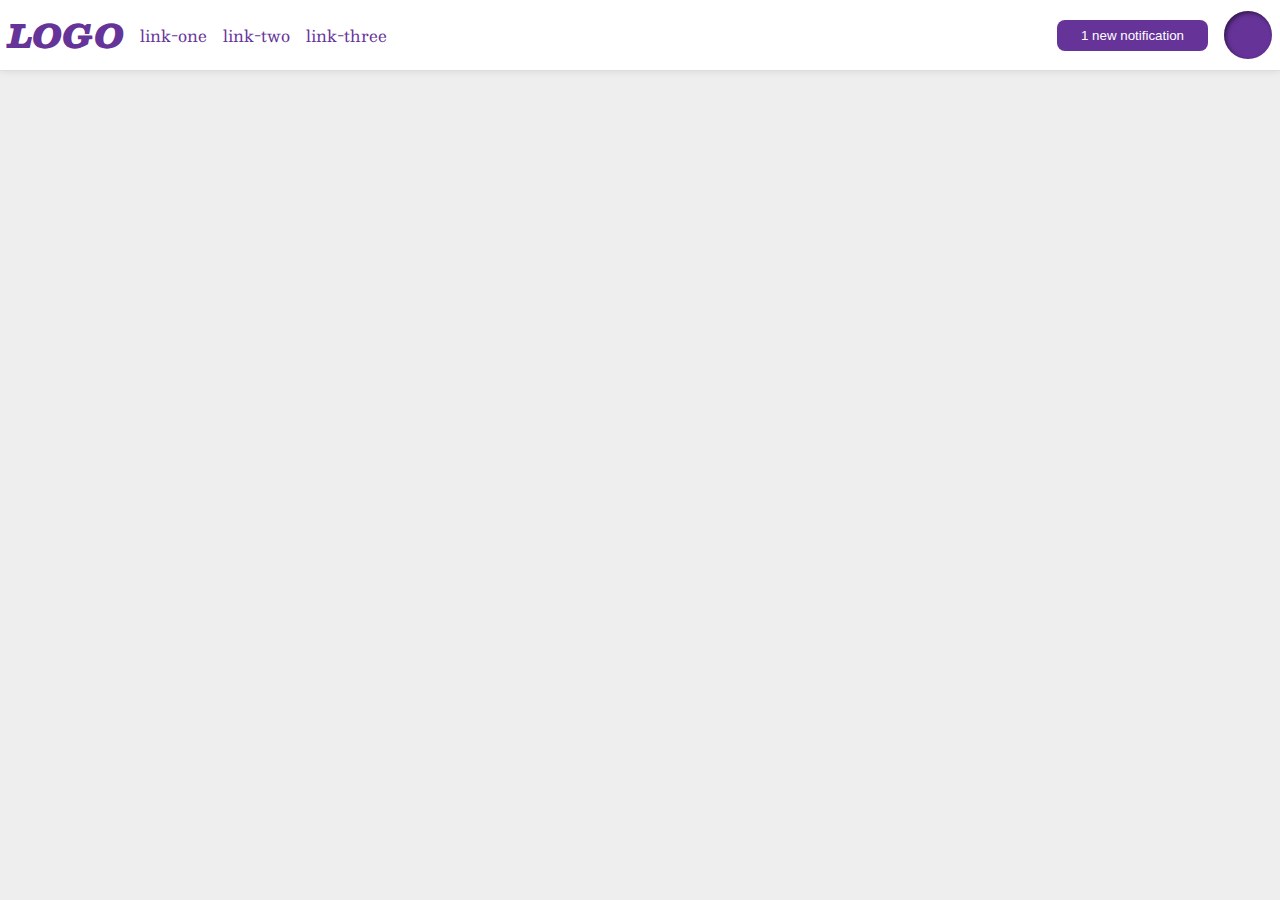
<file: flex/03-flex-header-2/index.html>
<!DOCTYPE html>
<html lang="en">
  <head>
    <meta charset="UTF-8" />
    <meta http-equiv="X-UA-Compatible" content="IE=edge" />
    <meta name="viewport" content="width=device-width, initial-scale=1.0" />
    <title>Flex Header 2</title>
    <link rel="stylesheet" href="style.css" />
  </head>
  <body>
    <div class="header">
      <div class="left">
        <div class="logo">LOGO</div>
        <ul class="links">
          <li><a href="google.com">link-one</a></li>
          <li><a href="google.com">link-two</a></li>
          <li><a href="google.com">link-three</a></li>
        </ul>
      </div>
      <div class="right">
        <button class="notifications">1 new notification</button>
        <div class="profile-image"></div>
      </div>
    </div>
  </body>
</html>
</file>
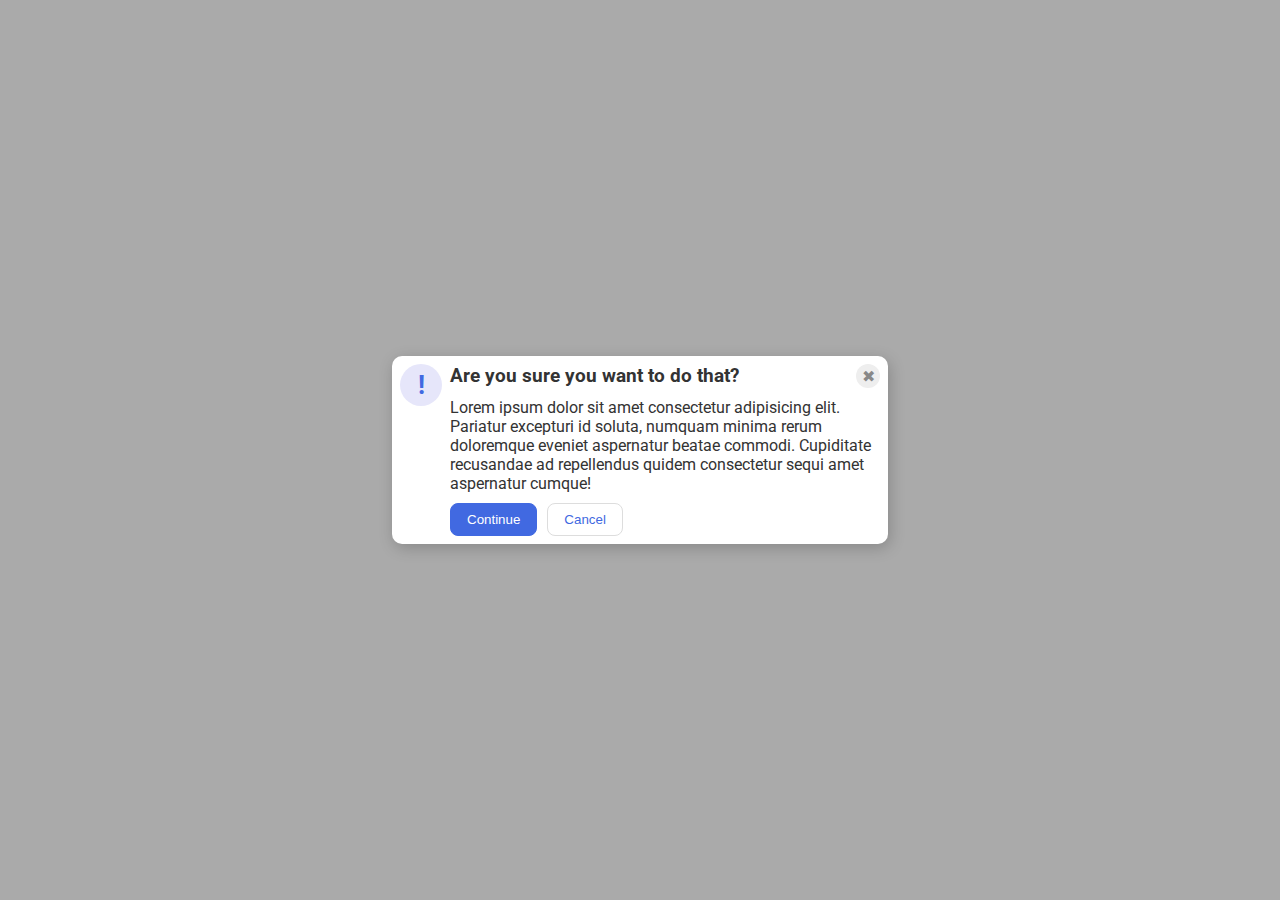
<file: flex/05-flex-modal/index.html>
<!DOCTYPE html>
<html lang="en">
  <head>
    <meta charset="UTF-8" />
    <meta http-equiv="X-UA-Compatible" content="IE=edge" />
    <meta name="viewport" content="width=device-width, initial-scale=1.0" />
    <link rel="stylesheet" href="style.css" />
    <title>Modal</title>
  </head>
  <body>
    <div class="modal">
      <div class="icon">!</div>
      <main>
        <div class="top">
          <div class="header">Are you sure you want to do that?</div>
          <div class="close-button">✖</div>
        </div>
        <div class="text">
          Lorem ipsum dolor sit amet consectetur adipisicing elit. Pariatur
          excepturi id soluta, numquam minima rerum doloremque eveniet
          aspernatur beatae commodi. Cupiditate recusandae ad repellendus quidem
          consectetur sequi amet aspernatur cumque!
        </div>
        <div class="buttons">
          <button class="continue">Continue</button>
          <button class="cancel">Cancel</button>
        </div>
      </main>
    </div>
  </body>
</html>
</file>
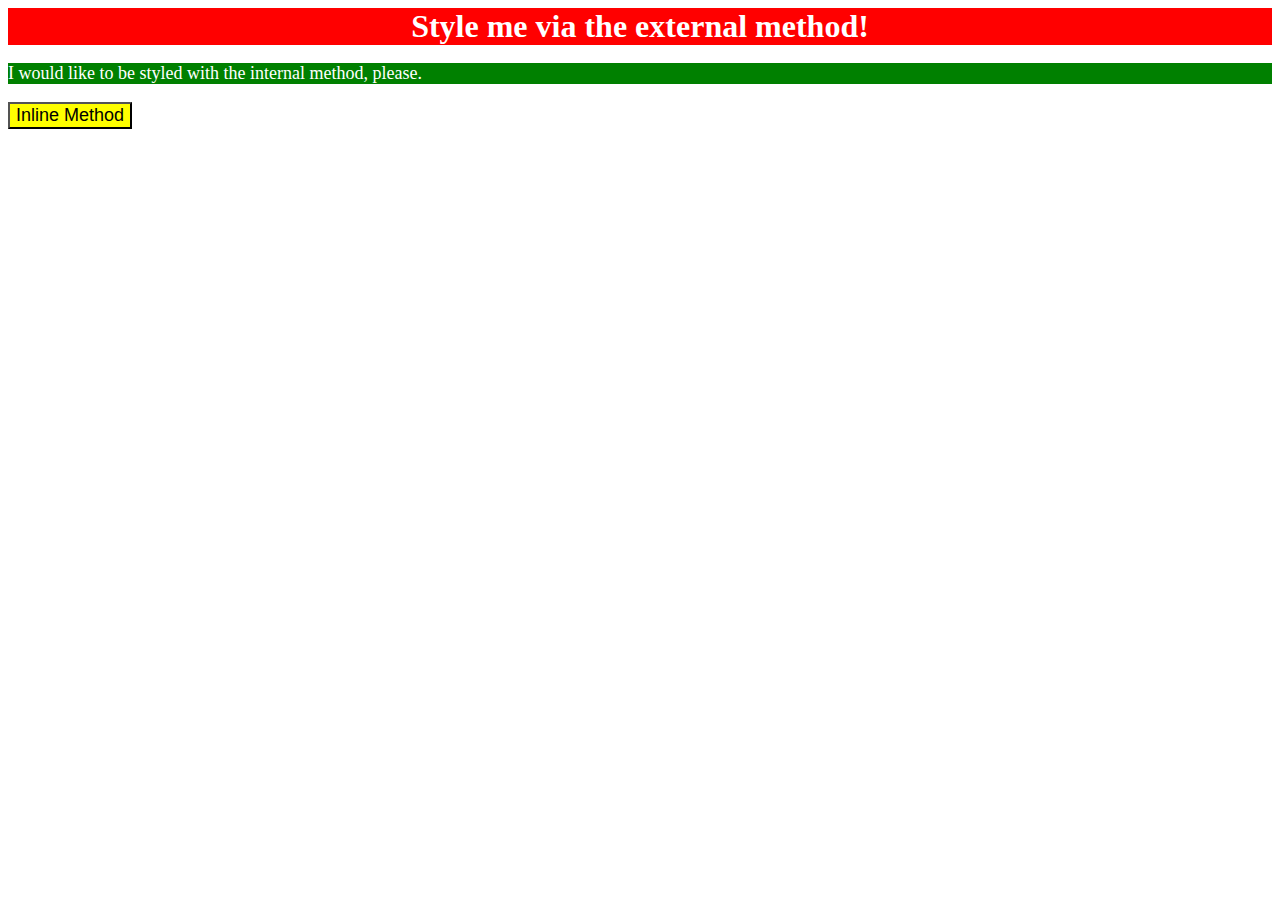
<file: foundations/01-css-methods/index.html>
<!DOCTYPE html>
<html lang="en">
  <head>
    <meta charset="UTF-8" />
    <meta http-equiv="X-UA-Compatible" content="IE=edge" />
    <meta name="viewport" content="width=device-width, initial-scale=1.0" />
    <link rel="stylesheet" href="style.css" />
    <title>Methods for Adding CSS</title>
    <style>
      p {
        color: white;
        background-color: green;
        font-size: 18px;
      }
    </style>
  </head>
  <body>
    <div>Style me via the external method!</div>
    <p>I would like to be styled with the internal method, please.</p>
    <button style="background-color: yellow; font-size: 18px">
      Inline Method
    </button>
  </body>
</html>
</file>
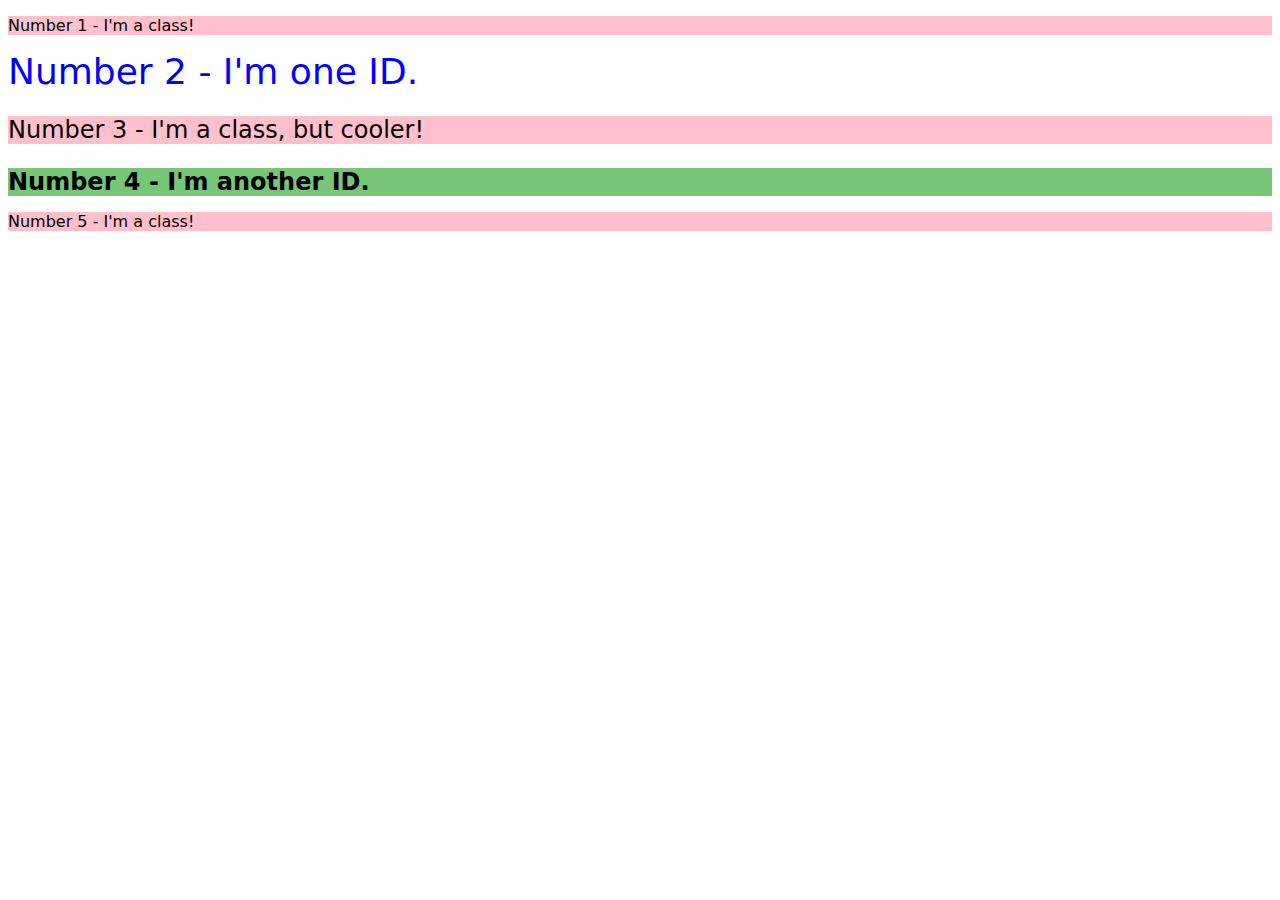
<file: foundations/02-class-id-selectors/index.html>
<!DOCTYPE html>
<html lang="en">
  <head>
    <meta charset="UTF-8" />
    <meta http-equiv="X-UA-Compatible" content="IE=edge" />
    <meta name="viewport" content="width=device-width, initial-scale=1.0" />
    <title>Class and ID Selectors</title>
    <link rel="stylesheet" href="style.css" />
  </head>
  <body>
    <p class="odd">Number 1 - I'm a class!</p>
    <div id="second">Number 2 - I'm one ID.</div>
    <p class="odd bigger">Number 3 - I'm a class, but cooler!</p>
    <div id="fourth" class="bigger">Number 4 - I'm another ID.</div>
    <p class="odd">Number 5 - I'm a class!</p>
  </body>
</html>
</file>
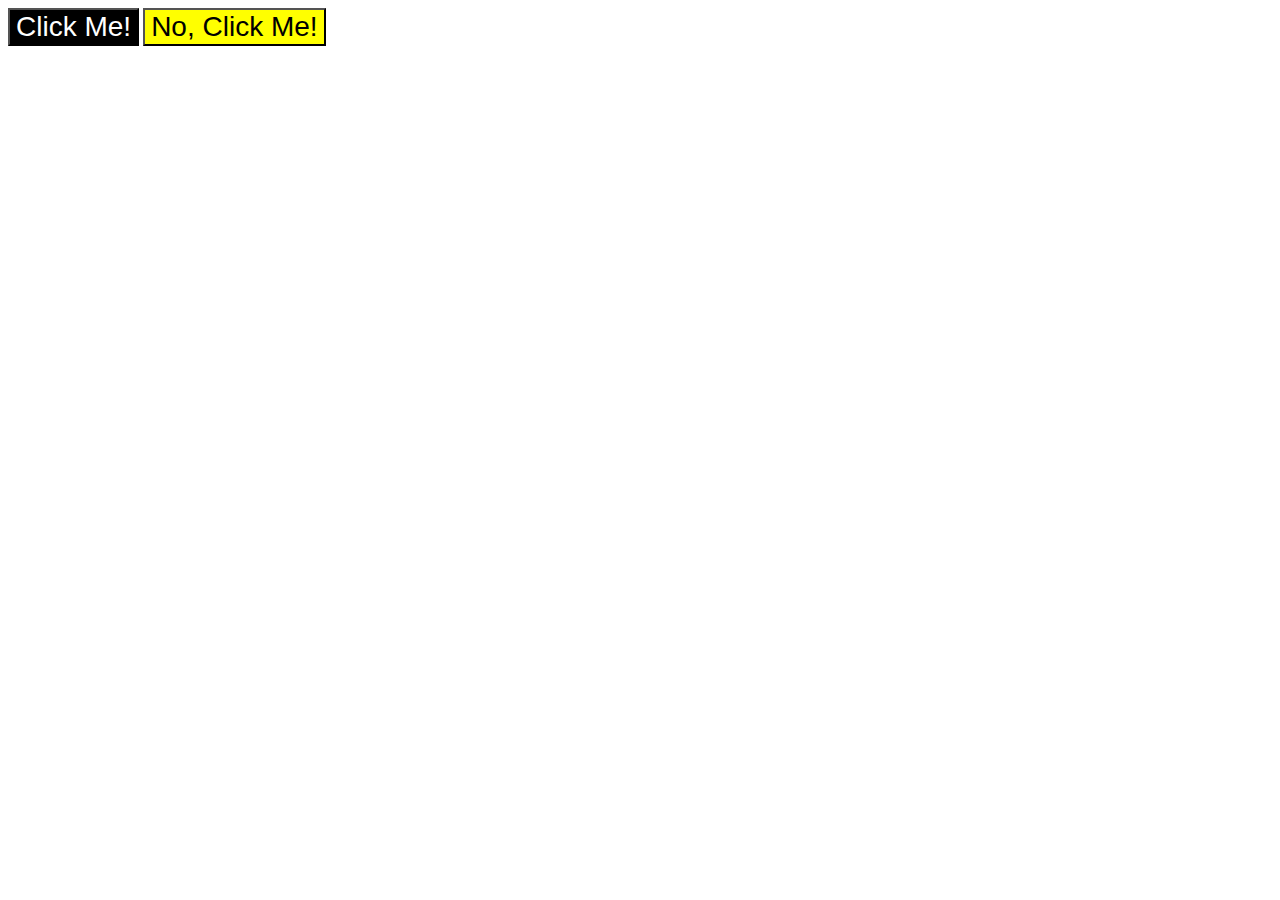
<file: foundations/03-grouping-selectors/index.html>
<!DOCTYPE html>
<html lang="en">
  <head>
    <meta charset="UTF-8" />
    <meta http-equiv="X-UA-Compatible" content="IE=edge" />
    <meta name="viewport" content="width=device-width, initial-scale=1.0" />
    <title>Grouping Selectors</title>
    <link rel="stylesheet" href="style.css" />
  </head>
  <body>
    <button class="first">Click Me!</button>
    <button class="second">No, Click Me!</button>
  </body>
</html>
</file>
<file: flex/03-flex-header-2/style.css>
/* this is some magical font-importing.  
you'll learn about it later. */
@import url("https://fonts.googleapis.com/css2?family=Besley:ital,wght@0,400;1,900&display=swap");

body {
  margin: 0;
  background: #eee;
  font-family: Besley, serif;
}

.header {
  background: white;
  border-bottom: 1px solid #ddd;
  box-shadow: 0 0 8px rgba(0, 0, 0, 0.1);
  padding: 8px;
  display: flex;
  justify-content: space-between;
}

.profile-image {
  background: rebeccapurple;
  box-shadow: inset 2px 2px 4px rgba(0, 0, 0, 0.5);
  border-radius: 50%;
  width: 48px;
  height: 48px;
}

.logo {
  color: rebeccapurple;
  font-size: 32px;
  font-weight: 900;
  font-style: italic;
}

button {
  border: none;
  border-radius: 8px;
  background: rebeccapurple;
  color: white;
  padding: 8px 24px;
}

a {
  /* this removes the line under our links */
  text-decoration: none;
  color: rebeccapurple;
}
.left,
.links,
.right {
  display: flex;
  gap: 16px;
  align-items: center;
}
ul {
  list-style-type: none;
  margin: 0;
  padding: 0;
}
</file>
<file: flex/05-flex-modal/style.css>
@import url("https://fonts.googleapis.com/css2?family=Roboto:wght@400;700&display=swap");

html,
body {
  height: 100%;
}

body {
  font-family: Roboto, sans-serif;
  margin: 0;
  background: #aaa;
  color: #333;
  /* I'll give you this one for free lol */
  display: flex;
  align-items: center;
  justify-content: center;
}

.modal {
  background: white;
  width: 480px;
  border-radius: 10px;
  box-shadow: 2px 4px 16px rgba(0, 0, 0, 0.2);
  display: flex;
  gap: 8px;
  padding: 8px;
}

.icon {
  color: royalblue;
  font-size: 26px;
  font-weight: 700;
  background: lavender;
  width: 42px;
  height: 42px;
  border-radius: 50%;
  display: flex;
  align-items: center;
  justify-content: center;
  flex-shrink: 0;
}
.top {
  display: flex;
  justify-content: space-between;
}

.header {
  font-weight: bold;
  font-size: 1.2em;
}
.buttons {
  display: flex;
  gap: 10px;
}

.close-button {
  background: #eee;
  border-radius: 50%;
  color: #888;
  font-weight: 400;
  font-size: 16px;
  height: 24px;
  width: 24px;
  display: flex;
  align-items: center;
  justify-content: center;
  flex-shrink: 0;
}
.text {
  padding: 10px 0;
  padding-right: 5px;
}
button {
  padding: 8px 16px;
  border-radius: 8px;
}

button.continue {
  background: royalblue;
  border: 1px solid royalblue;
  color: white;
}

button.cancel {
  background: white;
  border: 1px solid #ddd;
  color: royalblue;
}
</file>
<file: foundations/01-css-methods/style.css>
div {
  color: white;
  background-color: red;
  text-align: center;
  font-weight: bold;
  font-size: 32px;
}
</file>
<file: foundations/02-class-id-selectors/style.css>
body {
  font-family: Verdana, "DejaVu Sans", sans-serif;
}
.odd {
  background-color: pink;
}

#second {
  color: blue;
  font-size: 36px;
}

#fourth {
  background-color: rgb(120, 198, 120);
  font-weight: bold;
}

.bigger {
  font-size: 24px;
}
</file>
<file: foundations/03-grouping-selectors/style.css>
.first,
.second {
  font-size: 28px;
  font-family: Helvetica, "Times New Roman", sans-serif;
}

.first {
  color: white;
  background-color: black;
}

.second {
  background-color: yellow;
}
</file>
